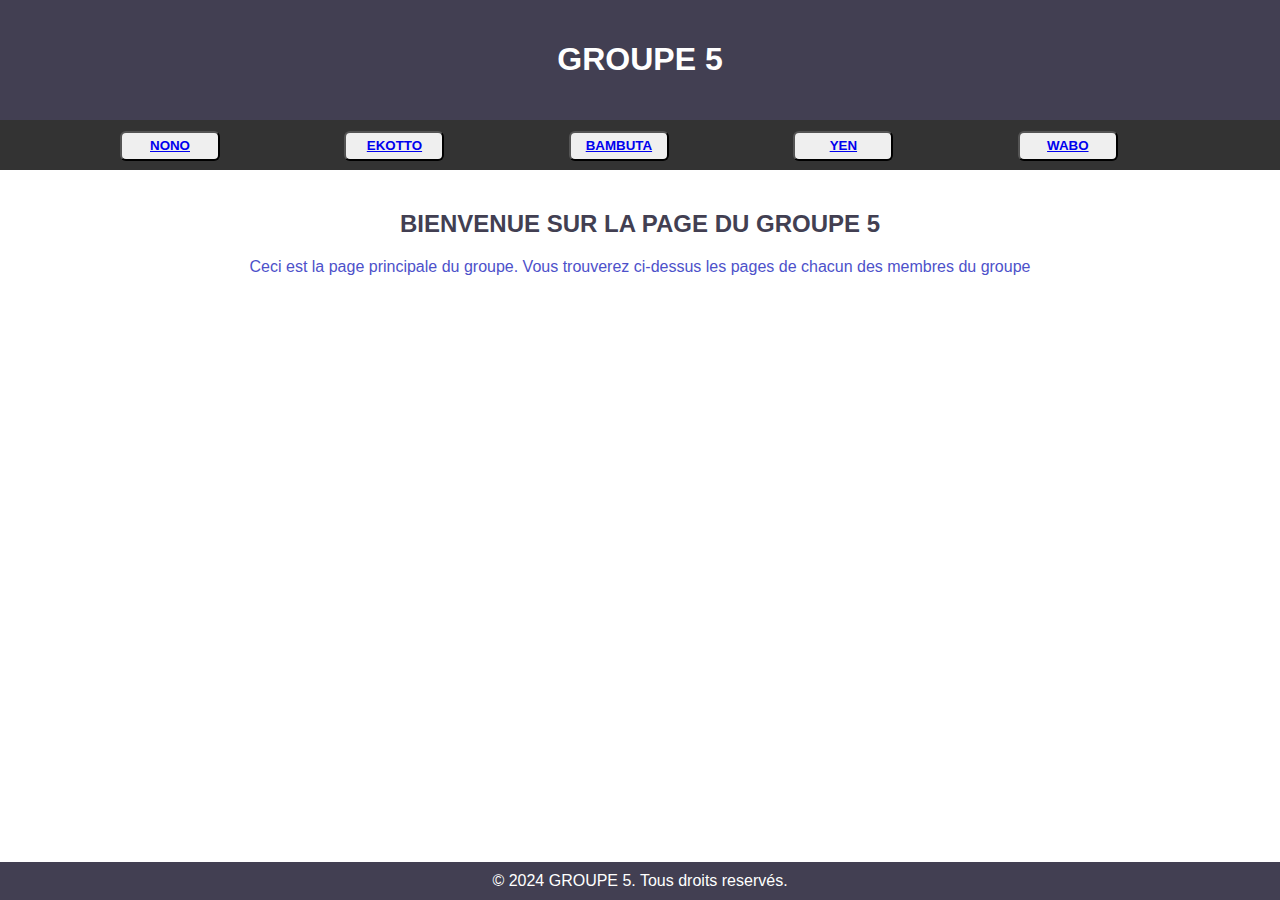
<file: index.html>
<!DOCTYPE html>
<html lang="en">
<head>
    <meta charset="UTF-8">
    <meta name="viewport" content="width=device-width, initial-scale=1.0">
    <link rel="stylesheet" href="style.css">
    <title>GROUPE 5</title>
</head>
<body>
    <header>
        <h1>GROUPE 5</h1>
    </header>
    <nav>
       <button><a href="Nono.html">NONO</a></button>
       <button><a href="ekotto.html">EKOTTO</a></button>
       <button><a href="bambuta.html">BAMBUTA</a></button>
       <button><a href="yen.html">YEN</a></button>
       <button><a href="miguel.html">WABO</a></button>
       <button><a href="EYIKE.html">EYIKE</a></button>
         
    </nav>
    <main>
        <h2>BIENVENUE SUR LA PAGE DU GROUPE 5</h2>
        <p>Ceci est la page principale du groupe. Vous trouverez ci-dessus les pages de chacun des membres du groupe</p>
    </main>
    <footer>
        &copy; 2024 GROUPE 5. Tous droits reservés.
    </footer>
</body>
</html>
</file>
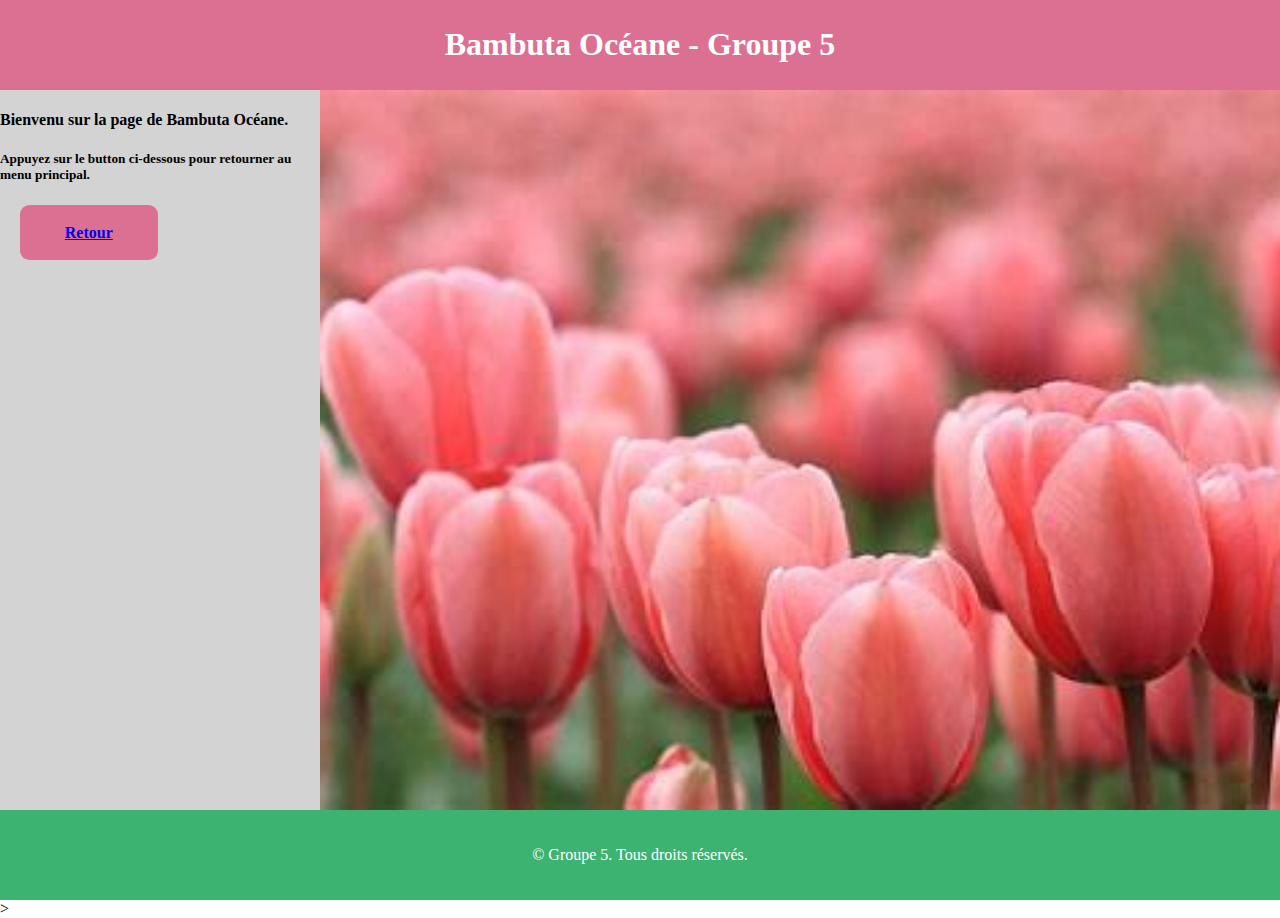
<file: bambuta.html>
<!DOCTYPE html>
<html lang="fr">

<head>
    <meta charset="UTF-8">
    <meta name="viewport" content="width=device-width, initial-scale=1.0">
    <link rel="stylesheet" href="bambuta.css">
    <title>BAMBUTA</title>
</head>

<body>
    <div class="wrapper">
        <header>
            <h1>Bambuta Océane - Groupe 5</h1>
        </header>
        <main>
            <div class="left">
                <h4>Bienvenu sur la page de Bambuta Océane.</h4>
                <h5>Appuyez sur le button ci-dessous pour retourner au menu principal.</h5>
                <button class="btn button"><a href="index.html">Retour</a></button>
            </div>
            <div class="right">
            </div>

        </main>
        <footer>
            <p>&copy; Groupe 5. Tous droits réservés.</p>
        </footer>
    </div>>
</body>

</html>
</file>
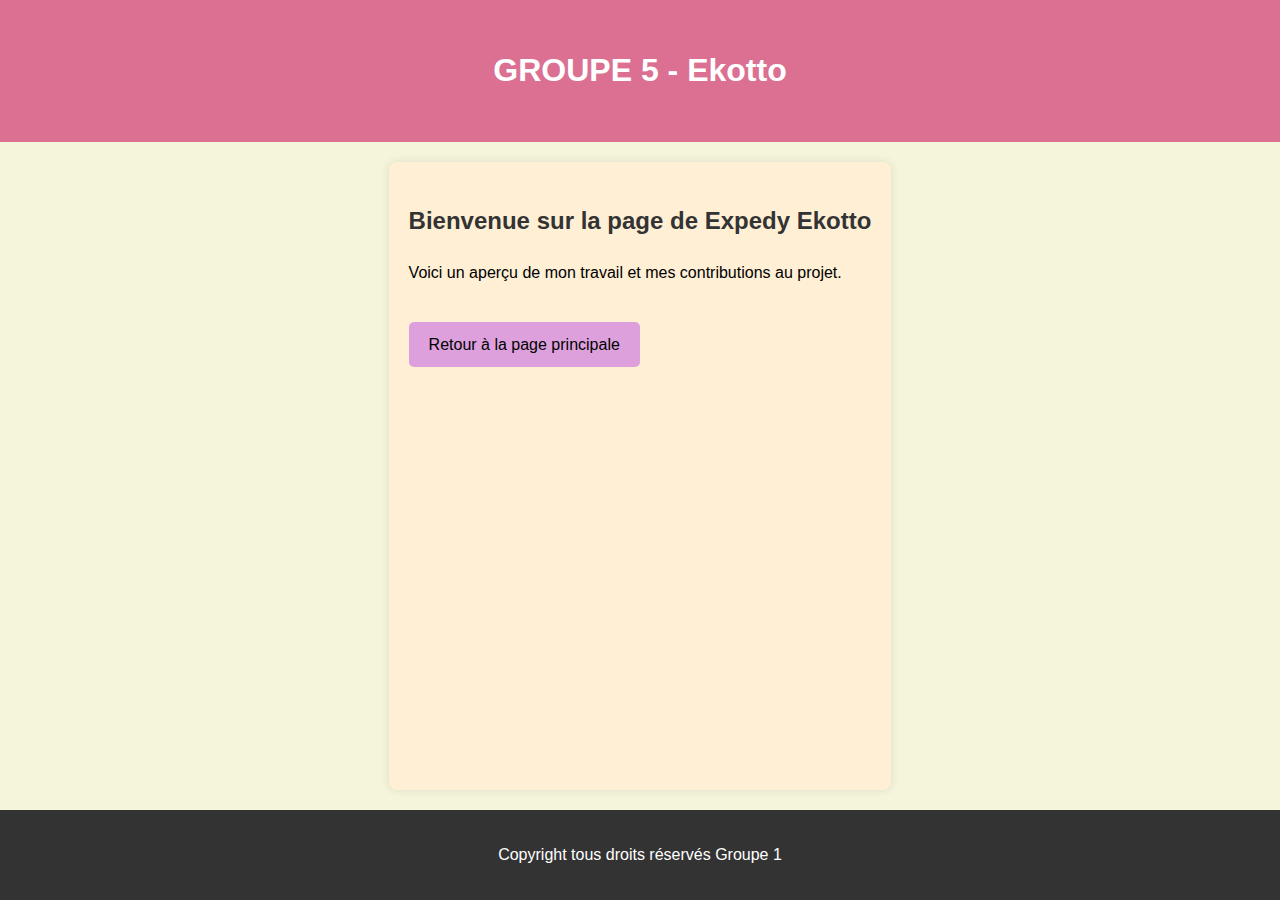
<file: ekotto.html>
<!DOCTYPE html>
<html lang="fr">
<head>
    <meta charset="UTF-8">
    <meta name="viewport" content="width=device-width, initial-scale=1.0">
    <title>Page de Ekotto</title>
    <link rel="stylesheet" href="ekotto.css">
</head>
<body>
    <header>
        <h1>GROUPE 5 - Ekotto</h1>

    </header>
    <main>
        <h2>Bienvenue sur la page de Expedy Ekotto</h2>
        <p>Voici un aperçu de mon travail et mes contributions au projet.</p>
        <a class="btn" href="index.html">Retour à la page principale</a>
    </main>
    <footer>
        <p>Copyright tous droits réservés Groupe 1</p>
    </footer>
</body>
</html>
</file>
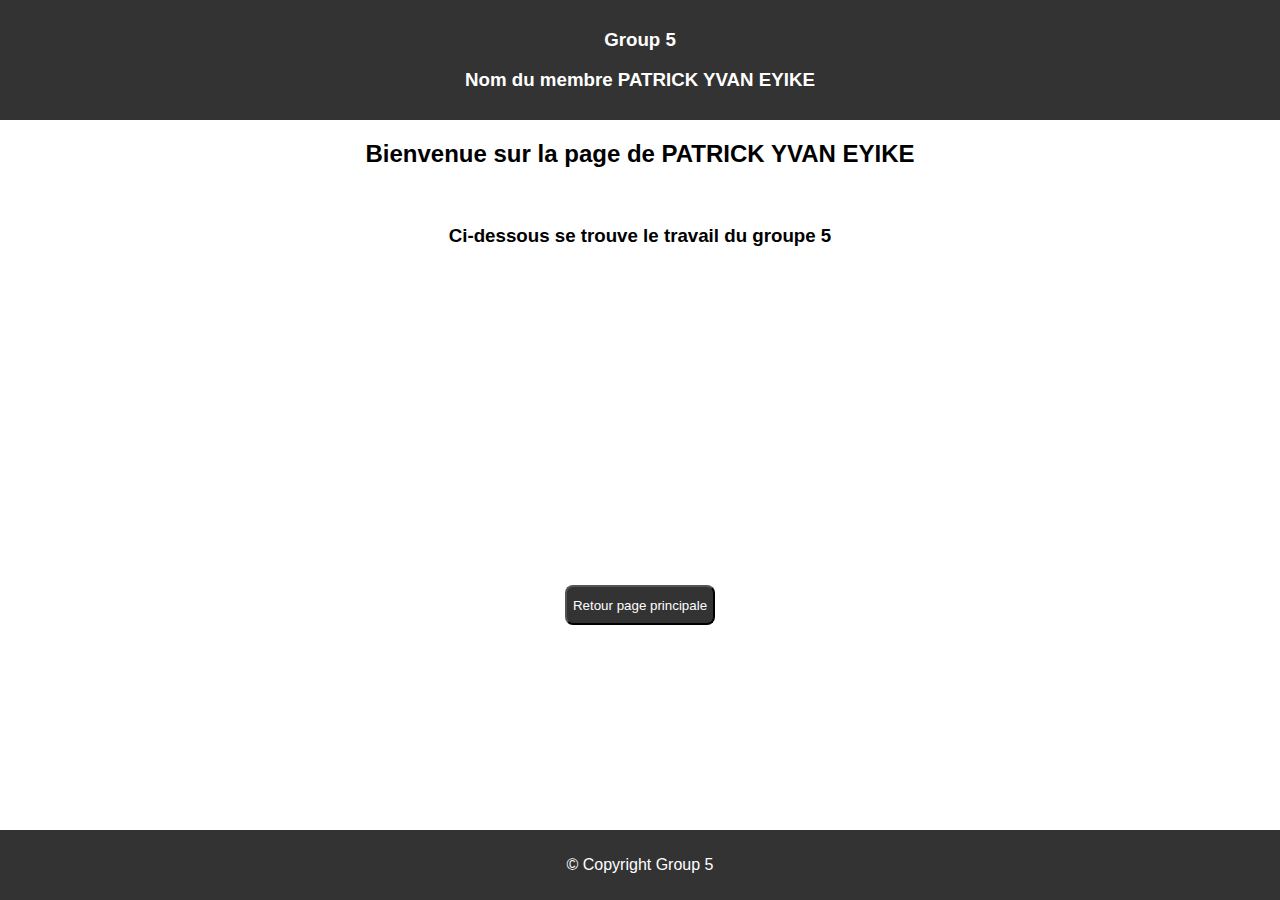
<file: EYIKE.html>
<!DOCTYPE html>
<html lang="en">
<head>
    <meta charset="UTF-8">
    <meta name="viewport" content="width=device-width, initial-scale=1.0">
    <link rel="stylesheet" href="EYIKE.css">
    <title>Group 5 - EYIKE</title>
</head>
<body>
    <div class="container">
        <header>
            <h3>Group 5</h3>
            <h3>Nom du membre PATRICK YVAN EYIKE</h3>
        </header>
        <main>
            <h2>Bienvenue sur la page de PATRICK YVAN EYIKE</h2>
            <br>
            <h3>Ci-dessous se trouve le travail du groupe 5</h3>
            <button><a href="index.html">Retour page principale</a></button>
        </main>
    <footer>
        <p>&copy; Copyright Group 5</p>
    </footer>
    </div>
</body>
</html>
</file>
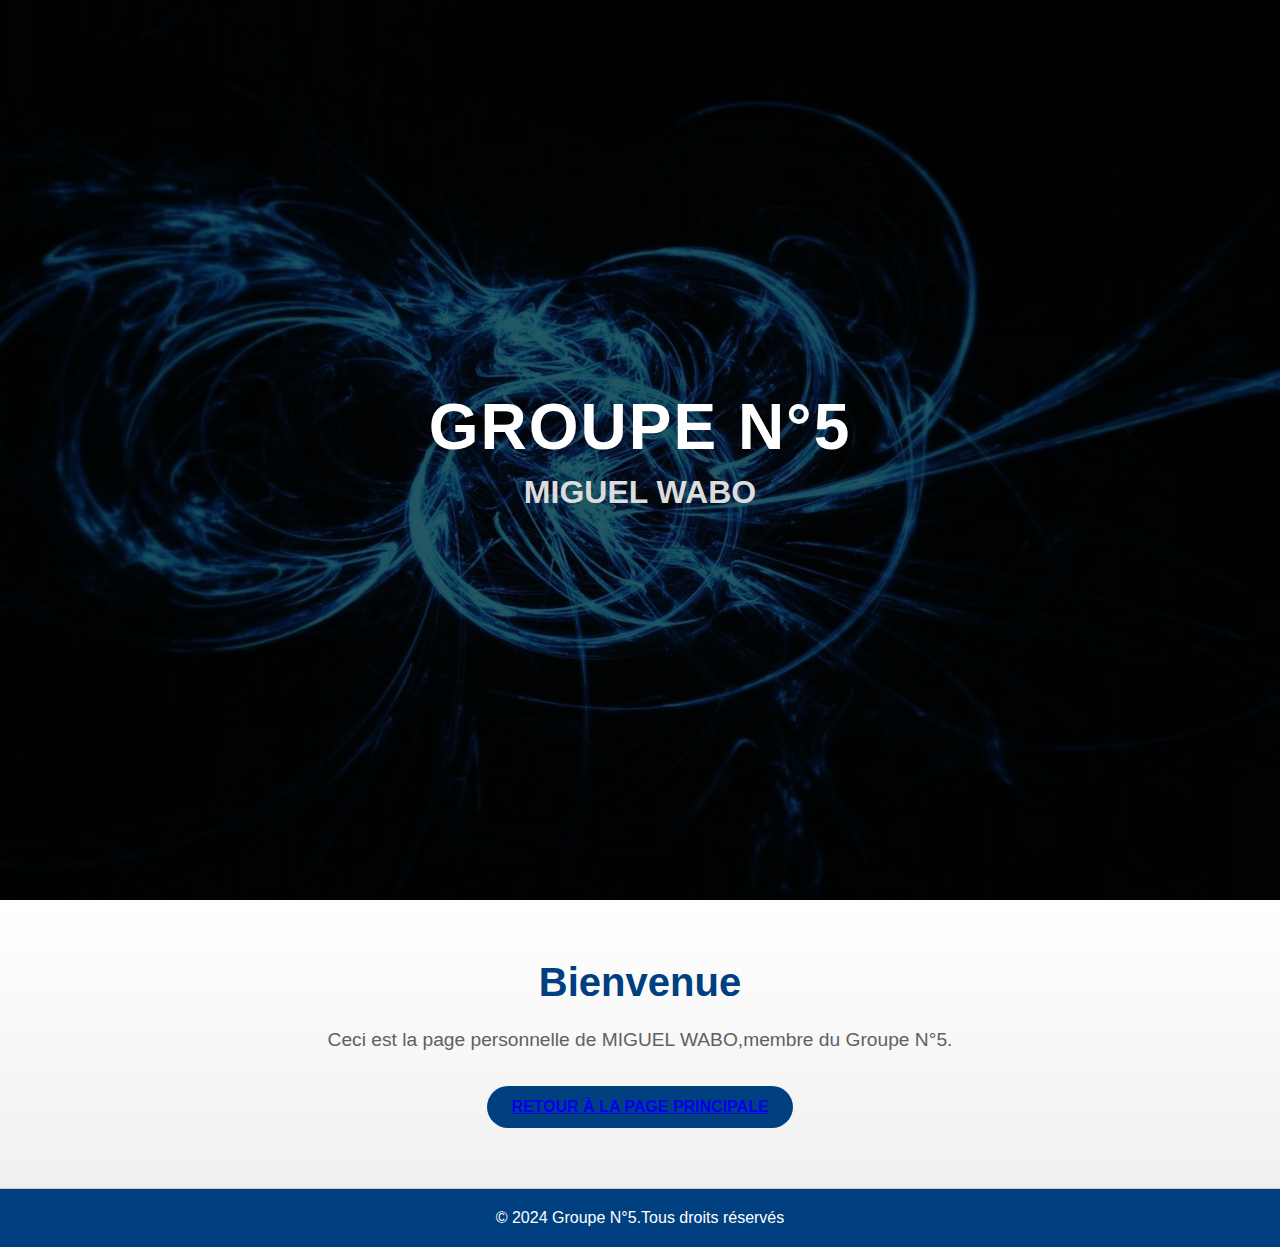
<file: miguel.html>
<!DOCTYPE html>
<html lang="en">
<head>
    <meta charset="UTF-8">
    <meta name="viewport" content="width=device-width, initial-scale=1.0">
    <title>Page Moderne</title>
    <link rel="stylesheet" href="miguel.css">
</head>
<body>
    <header>
        <div class="overlay">
            <h1>Groupe N°5</h1>
            <h2> MIGUEL WABO</h2>
        </div>
    </header>
    <div id="content">
        <h2>Bienvenue</h2>
        <p>Ceci est la page personnelle de  MIGUEL WABO,membre du Groupe N°5.</p>
        <button class="btn-retour"><a href ="index.html">Retour à la page principale</a></button>
    </div>
    <footer>
        <p>&copy; 2024 Groupe N°5.Tous droits réservés</p>
    </footer>
</body>
</html>
</file>
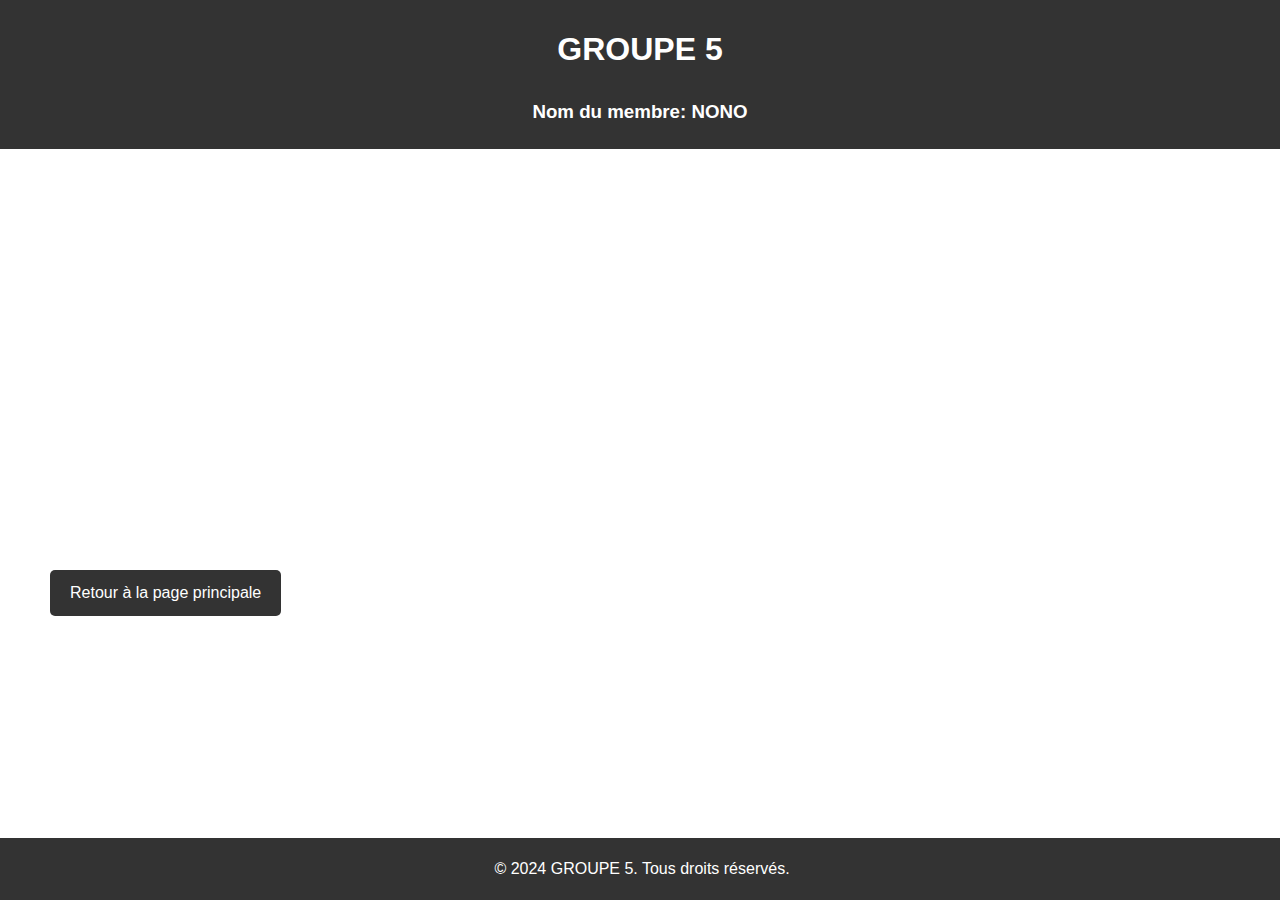
<file: Nono.html>
<!DOCTYPE html>
<html lang="en">
<head>
    <meta charset="UTF-8">
    <meta name="viewport" content="width=device-width, initial-scale=1.0">
    <title>Nono Page</title>
    <link rel="stylesheet" href="Nono.css">
</head>
<body>
    <header>
        <h1>GROUPE 5</h1>
        <h3>Nom du membre: NONO</h3>
    </header>

    <main>
        <p>Ceci est la page personnelle de <strong>NONO</strong>, membre et chef du groupe 5.</p>
    </main>

    <a class="button" href="index.html">Retour à la page principale</a>
    <footer>
        <p>&copy; 2024 GROUPE 5. Tous droits réservés.</p>
    </footer>
</body>
</html>
</file>
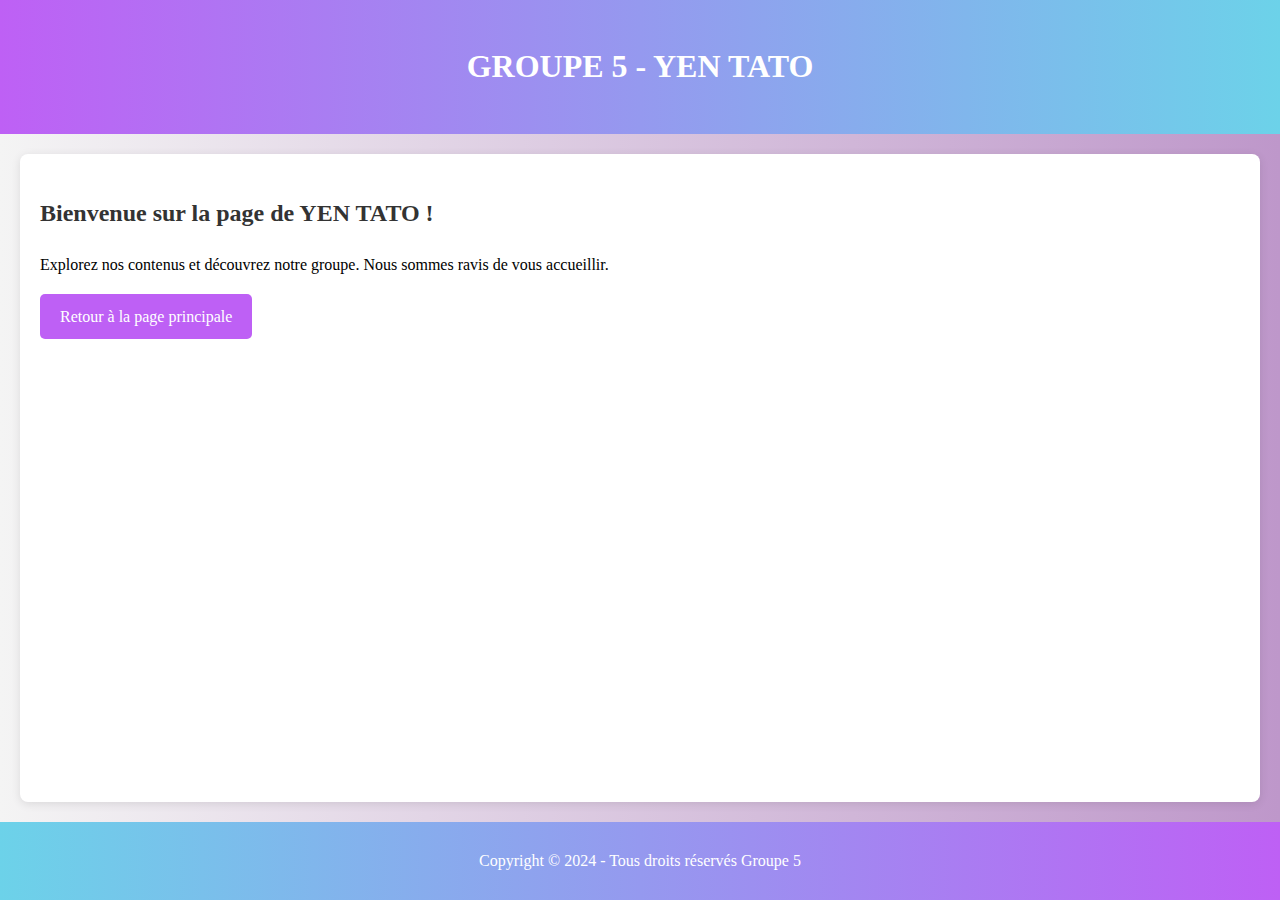
<file: yen.html>
<!DOCTYPE html>
<html lang="fr">
<head>
    <meta charset="UTF-8">
    <meta name="viewport" content="width=device-width, initial-scale=1.0">
    <title>Page de YEN</title>
    <link rel="stylesheet" href="yen.css">
</head>
<body>
    <header>
        <h1>GROUPE 5 - YEN TATO</h1>
    </header>

    <main>
        <h2>Bienvenue sur la page de YEN TATO !</h2>
        <p>Explorez nos contenus et découvrez notre groupe. Nous sommes ravis de vous accueillir.</p>
        <a class="button" href="index.html">Retour à la page principale</a>
    </main>

    <footer>
        <p>Copyright &copy; 2024 - Tous droits réservés Groupe 5</p>
    </footer>
</body>
</html>
</file>
<file: style.css>
body {
    font-family: Arial, sans-serif;
    margin: 0;
    padding: 0;
    background-image: url("https://wallpapercave.com/wp/wp9473464.jpg"); 
    background-repeat: no-repeat; 
    background-position: center; 

}

header {
    background-color: #423f52;
    color: white;
    text-align: center;
    padding: 20px 0;
}

nav {
    background-color: #333;
    overflow: hidden;
    height: 50px;
    align-items: center;
}

nav button {
    margin-top: 11px ;
    display: inline-block;
    color: white;
    text-align: center;
    margin-left: 120px;
    text-decoration: none;
    width: 100px;
    height: 30px;
    font-weight: bold;
    border-radius: 6px;
    
}

nav button:hover {
    background-color: rgb(116, 164, 126);
    cursor: pointer;
}

main {
    padding: 20px;
    text-align: center;
    color: rgb(77, 81, 202);
}
main h2 {
    color: #423f52;
}

footer {
    background-color: #423f52;
    color: white;
    text-align: center;
    padding: 10px 0;
    position: fixed;
    bottom: 0;
    width: 100%;
}
</file>
<file: bambuta.css>
* {
    box-sizing: border-box;
}

html,
body {
    height: 100%;
    margin: 0;
}

.wrapper {
    display: flex;
    flex-wrap: wrap;
    flex-direction: column;
    min-height: 100vh;
}

header {
    background-color: #DB7093;
    color: white;
    padding: 5px;
    text-align: center;
    font-family: 'Times New Roman', Times, serif;
}

main {
    flex: 1;
    display: flex;
}

.left {
    flex: 0 0 25%;
    box-sizing: border-box;
    background-color: #D3D3D3;
}

h4,
h5 {
    color: black;
    font-family: 'Times New Roman', Times, serif;
}

.right {
    flex: 0 0 75%;
    box-sizing: border-box;
    background-color: white;
     background-image: url('tulips1.jpg');
    background-repeat: no-repeat;
    background-size: cover;
}

footer {
    background-color: #3CB371;
    color: white;
    padding: 20px 0;
    text-align: center;
    font-family: 'Times New Roman', Times, serif;
}


/*button*/

.btn {
    box-sizing: border-box;
    -webkit-appearance: none;
    -moz-appearance: none;
    appearance: none;
    background-color: transparent;
    border: 2px;
    border-radius: 0.6em;
    cursor: pointer;
    display: -webkit-box;
    display: -webkit-flex;
    display: -ms-flexbox;
    display: flex;
    -webkit-align-self: center;
    -ms-flex-item-align: center;
    align-self: center;
    font-size: 1rem;
    font-weight: 400;
    line-height: 1;
    margin: 20px;
    padding: 1.2em 2.8em;
    text-decoration: none;
    text-align: center;
    font-family: 'Times New Roman', Times, serif;
    font-weight: 700;
}

.btn:hover,
.btn:focus {
    color: #fff;
    outline: 0;
}

.button {
    border-color: #DB7093;
    color: #fff;
    box-shadow: 0 0 40px 40px #DB7093 inset, 0 0 0 0 #DB7093;
    -webkit-transition: all 150ms ease-in-out;
    transition: all 150ms ease-in-out;
}

.button:hover {
    border-color: #3CB371;
    color: white;
    box-shadow: 0 0 10px 0 #3CB371 inset, 0 0 10px 4px #3CB371;
}
</file>
<file: ekotto.css>
* {
    box-sizing: border-box;
}


body {
    font-family: 'Arial', sans-serif;
    margin: 0;
    padding: 0;
    background-color: beige;
    line-height: 1.6;
    display: flex;
    flex-direction: column;
    min-height: 100vh;
}

header {
    background-color: palevioletred;
    color: white;
    text-align: center;
    padding: 1.5em 0;
}

nav ul {
    list-style-type: none;
    padding: 0;
}

nav ul li {
    display: inline;
    margin: 0 15px;
}

nav ul li a {
    text-decoration: none;
    color: white;
    font-weight: bold;
    transition: color 0.3s;
}

nav ul li a:hover {
    color: #f4f4f4;
}

main {
    flex: 1;
    max-width: 800px;
    margin: 20px auto;
    padding: 20px;
    background-color: papayawhip;
    border-radius: 8px;
    box-shadow: 0 0 10px rgba(0, 0, 0, 0.1);
}

h2 {
    color: #333;
}

.btn {
    display: inline-block;
    margin-top: 20px;
    padding: 10px 20px;
    background-color: plum;
    color: black;
    text-decoration: none;
    border-radius: 5px;
    transition: background-color 0.3s;
}

.btn:hover {
    background-color: pink;
}

footer {
    text-align: center;
    padding: 1em 0;
    background-color: #333;
    color: white;
    position: relative;
    bottom: 0;
    width: 100%;
}
</file>
<file: EYIKE.css>
body {
    font-family: Arial, sans-serif;
    margin: 0;
    padding: 0;
}
header{
    background-color: #333;
    color: white;
    text-align: center;
    padding: 10px 0;
}
.container {
    display: grid;
    grid-template-rows: auto auto 1fr auto;
    min-height: 100%;
}
nav ul {
    display: flex;
    list-style: none;
    justify-content: center;
    padding: 0;
}
nav ul li {
    margin: 0 10px;
}
nav ul li a {
    text-decoration: none;
    color: #333;
    font-weight: bold;
}

footer{
    background-color: #333;
    color: white;
    text-align: center;
    padding: 10px 0;
    bottom: 0;
    position: fixed;
    width: 100%;
}
button{
    height: 40px;
    margin-top: 320px;
    background-color: #333;
    color: white;
    border-radius: 8px;
}

button a {
    color: white;
    text-decoration: none;
}
main{
    text-align: center;
}
</file>
<file: miguel.css>
/* Réinitialisation des marges et polices */
* {
    margin: 0;
    padding: 0;
    box-sizing: border-box;
    font-family: 'Roboto', sans-serif;
}

/* Corps de la page */
body {
    color: #333333;
    background-color: #f8f9fa;
    overflow-x: hidden;
}

/* En-tête avec image de fond */
header {
    height: 100vh;
    background-image: url('R.jfif'); /* Image dynamique */
    background-size: cover;
    background-position: center;
    background-repeat: no-repeat;
    display: flex;
    justify-content: center;
    align-items: center;
    position: relative;
}

header::before {
    content: '';
    position: absolute;
    top: 0;
    left: 0;
    width: 100%;
    height: 100%;
    background: linear-gradient(rgba(0, 0, 0, 0.6), rgba(0, 0, 0, 0.6)); /* Couche sombre pour contraste */
    z-index: 1;
}

header .overlay {
    position: relative;
    z-index: 2;
    text-align: center;
}

header h1 {
    font-size: 4rem;
    color: #ffffff;
    text-transform: uppercase;
    margin-bottom: 10px;
    letter-spacing: 2px;
    animation: fadeIn 1.2s ease-in-out;
}

header h2 {
    font-size: 2rem;
    color: #dcdcdc;
    animation: fadeIn 1.5s ease-in-out;
}

/* Contenu principal */
#content {
    padding: 60px 20px;
    text-align: center;
    background: linear-gradient(180deg, #ffffff, #f0f0f0);
}

#content h2 {
    font-size: 2.5rem;
    color: #004080; /* Bleu doux Tesla */
    margin-bottom: 20px;
    animation: slideUp 1.2s ease-out;
}

#content p {
    font-size: 1.2rem;
    color: #606060;
    margin-bottom: 30px;
    line-height: 1.6;
    max-width: 800px;
    margin-left: auto;
    margin-right: auto;
}

.btn-retour {
    display: inline-block;
    background-color: #004080;
    color: #ffffff;
    padding: 12px 24px;
    font-size: 1rem;
    font-weight: bold;
    border: none;
    border-radius: 30px;
    cursor: pointer;
    text-transform: uppercase;
    transition: transform 0.3s ease, background-color 0.3s ease;
}

.btn-retour:hover {
    background-color: #0066cc; /* Accent bleu plus clair */
    transform: translateY(-3px);
}

/* Pied de page */
footer {
    background-color: #004080;
    text-align: center;
    padding: 20px 10px;
    border-top: 1px solid #cccccc;
}

footer p {
    color: #ffffff;
    font-size: 1rem;
}

/* Animations */
@keyframes fadeIn {
    from {
        opacity: 0;
        transform: translateY(-20px);
    }
    to {
        opacity: 1;
        transform: translateY(0);
    }
}

@keyframes slideUp {
    from {
        opacity: 0;
        transform: translateY(30px);
    }
    to {
        opacity: 1;
        transform: translateY(0);
    }
}
</file>
<file: Nono.css>
/* Général */
body {
    font-family: Arial, sans-serif;
    margin: 0;
    padding: 0;
    line-height: 1.6;
    background-image: url("https://www.coachesontario.ca/wp-content/uploads/1920-x-1080-Banner-Home-Study-1.jpg"); 
    background-repeat: no-repeat; 
    background-position: center;
    background-size: cover;
    
}

header {
    background: #333;
    color: white;
    text-align: center;
    padding: 3px;
}

nav ul {
    list-style: none;
    padding: 0;
    margin: 0;
    display: flex;
    justify-content: center;
    background: #555;
}

nav ul li {
    margin: 0 10px;
}

nav ul li a {
    color: white;
    text-decoration: none;
    padding: 0.5rem 1rem;
    display: block;
}

nav ul li a:hover {
    background: #444;
}

main {
    padding: 2rem;
    text-align: center;
    color: white;
}

footer {
    text-align: center;
    background: #333;
    color: white;
    padding: 2px;
    position: fixed;
    width: 100%;
    bottom: 0;
}
.button{
    display: inline-block; 
    background-color: #333; 
    color: white;
    padding: 10px 20px; 
    text-decoration: none; 
    border-radius: 5px; 
    transition: background-color 0.3s ease;
    margin-top: 300px;
    margin-left: 50px;
}
</file>
<file: yen.css>
* {
    box-sizing: border-box; /* Assure que le padding et la bordure sont inclus dans les dimensions */
}

html, body {
    height: 100%; /* Assurez-vous que le corps prend toute la hauteur de la fenêtre */
    margin: 0; /* Supprimez les marges par défaut */
    font-family: 'Times New Roman', Times, serif; /* Police de caractère par défaut */
    line-height: 1.6; /* Améliore la lisibilité */
}

body {
    display: flex;
    flex-direction: column; /* Aligne les éléments en colonne */
    background: linear-gradient(to right, #f4f4f4, #be97ca); /* Dégradé doux en arrière-plan */
}

header {
    background: linear-gradient(to right, #be60f5, #6cd2e9); /* Dégradé pour le header */
    color: white; /* Couleur du texte */
    padding: 20px; /* Ajout de remplissage */
    text-align: center; /* Centre le texte */
}

main {
    flex: 1; /* Permet au main de prendre tout l'espace disponible */
    padding: 20px; /* Ajout de remplissage */
    background-color: white; /* Couleur de fond du main */
    border-radius: 8px; /* Coins arrondis */
    box-shadow: 0 2px 10px rgba(0, 0, 0, 0.1); /* Ombre légère pour donner de la profondeur */
    margin: 20px; /* Marge autour du main */
}

h2 {
    color: #333; /* Couleur du sous-titre */
}

.button {
    display: inline-block; /* Affiche comme un bloc en ligne pour les marges */
    background-color: #be60f5; /* Couleur de fond du bouton */
    color: white; /* Couleur du texte du bouton */
    padding: 10px 20px; /* Remplissage du bouton */
    text-decoration: none; /* Supprime le soulignement */
    border-radius: 5px; /* Coins arrondis pour le bouton */
    transition: background-color 0.3s ease; /* Transition pour un effet au survol */
}

.button:hover {
    background-color: #6cd2e9; /* Couleur au survol du bouton */
}

footer {
    background: linear-gradient(to right, #6cd2e9, #be60f5); /* Dégradé pour le footer */
    color: white; /* Couleur du texte */
    text-align: center; /* Centre le texte du footer */
    padding: 10px; /* Ajout de remplissage */
}
</file>
